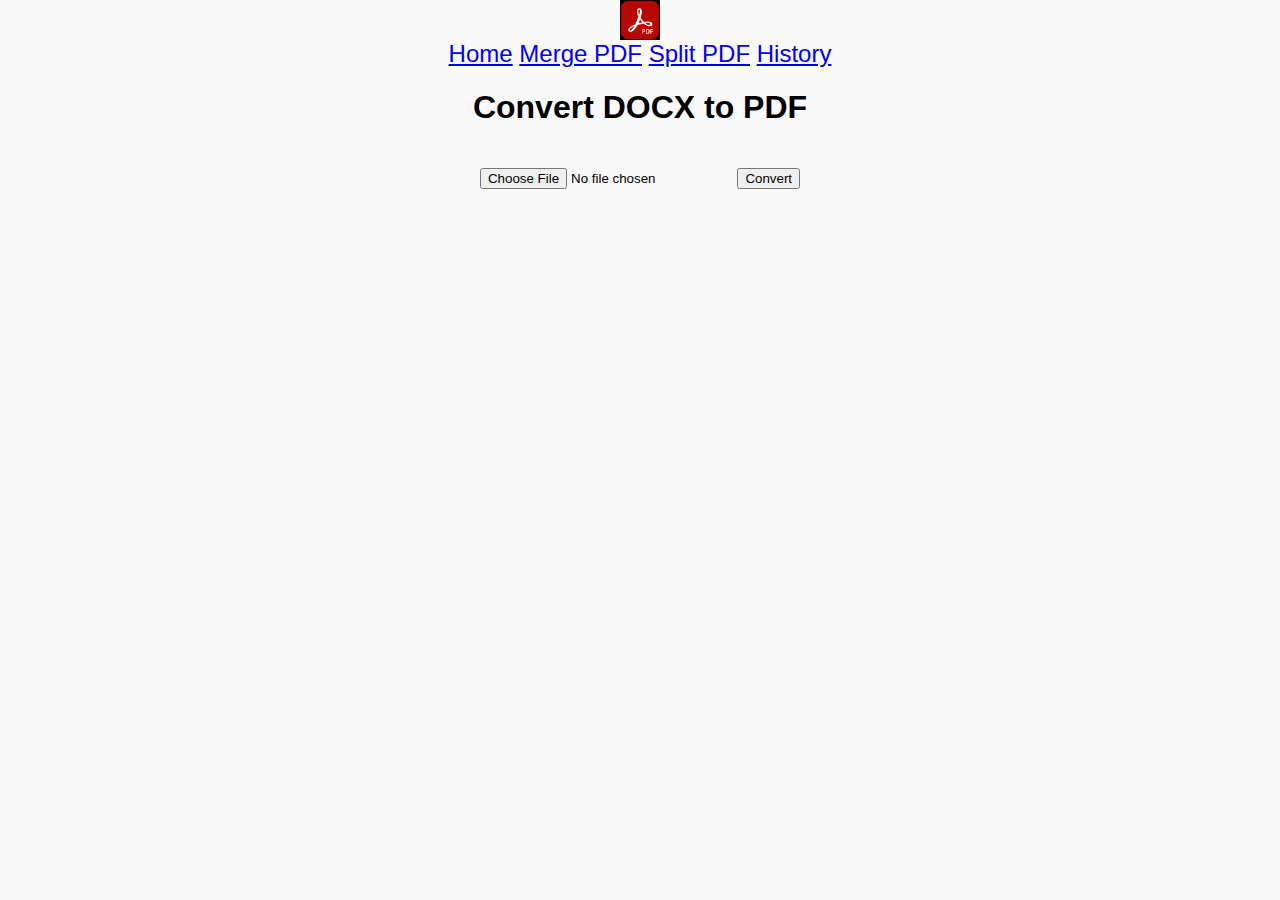
<file: templates/index.html>
<!DOCTYPE html>
<html>
<head><meta name="google-site-verification" content="YtmxFSNVxkrA5aY6dV8uixfcJh3DhdmYlmpGWKk_Qaw" />
    <title>PDF Converter</title>
    <link rel="stylesheet" href="/static/style.css">
</head>
<body>
    <nav>
        <div class="logo"><img src="/static/logo.jpeg" height="40"></div>
        <div class="menu">
            <a href="/">Home</a>
            <a href="/merge">Merge PDF</a>
            <a href="/split">Split PDF</a>
            <a href="/history">History</a>
        </div>
    </nav>

    <div class="container">
        <h1>Convert DOCX to PDF</h1>
        <form action="/convert" method="POST" enctype="multipart/form-data">
            <input type="file" name="file" required>
            <button type="submit">Convert</button>
        </form>
    </div>
</body>
</html>
</file>
<file: static/style.css>
body {
    font-family: sans-serif;
    margin: 0;
    padding: 0;
    text-align: center;
    background: #f9f9f9;
}

header {
    background: #fff;
    padding: 10px 20px;
    display: flex;
    align-items: center;
    justify-content: space-between;
    box-shadow: 0 2px 5px rgba(0,0,0,0.1);
}

.logo {
    height: 40px;
}

.menu {
    font-size: 24px;
    cursor: pointer;
}

main {
    padding: 50px 20px;
}

input[type="file"] {
    margin: 20px 0;
}

.convert-btn {
    background: red;
    color: white;
    padding: 10px 20px;
    border: none;
    font-size: 16px;
    border-radius: 4px;
    cursor: pointer;
}
</file>
